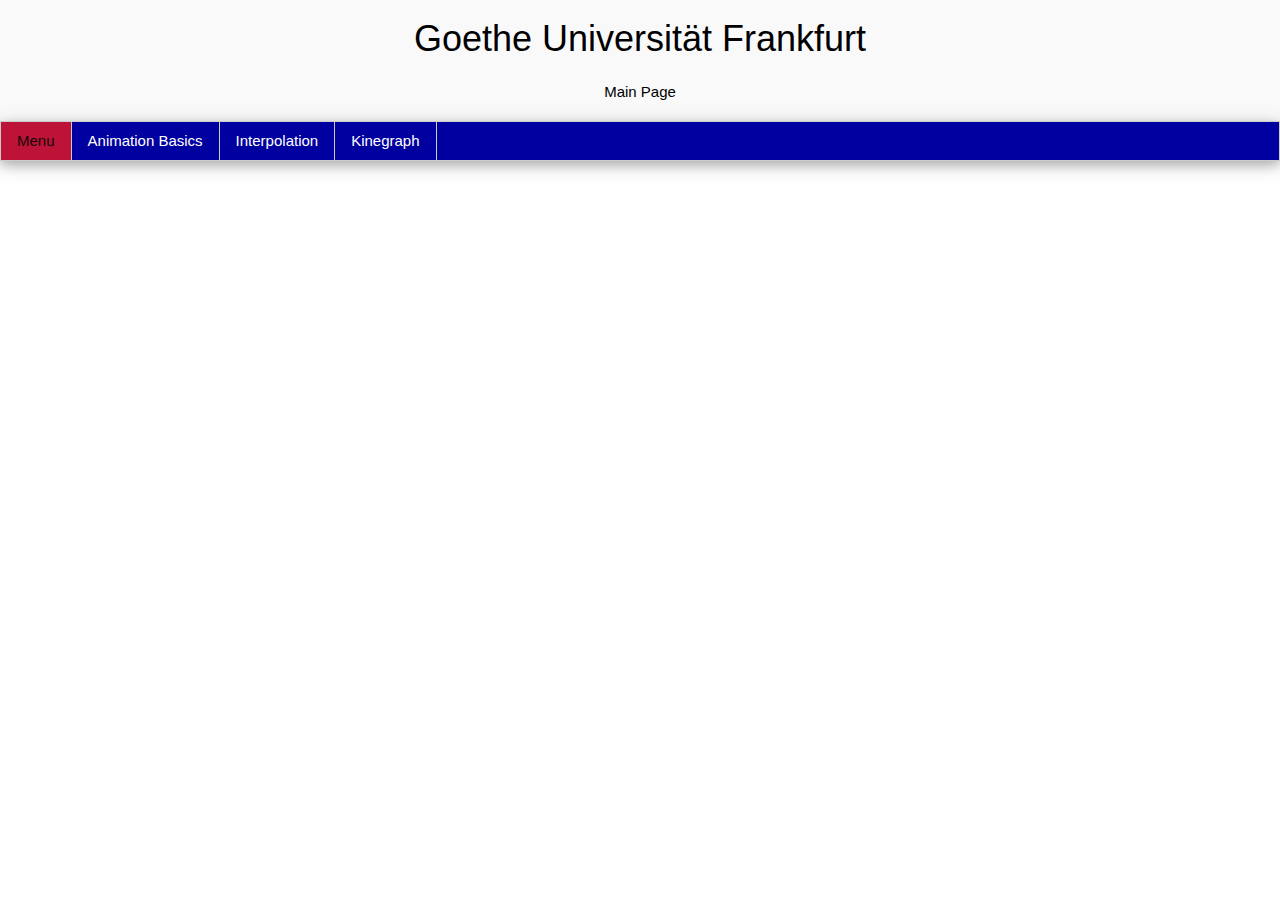
<file: index.html>
<!DOCTYPE HTML>
<html>
<head>
	<meta name="viewport" content="width=device-width, initial-scale=1.0">	
	<meta charset="UTF-8">
	<title>Index</title>
	<script src="https://ajax.googleapis.com/ajax/libs/jquery/3.2.1/jquery.min.js"></script>
	<script src="main.js"></script>
	<script src="sketch.js"></script>    
    <script src="p5.js"></script>    
    <script src="p5.dom.js"></script> 
    <script src="p5.sound.js"></script>    
    <script src="graph.js"></script>    
	<script src="node.js"></script>    
	<link rel="stylesheet" href="index.css">
	<link rel="stylesheet" href="https://www.w3schools.com/w3css/4/w3.css">
</head>    
<body>
	<div class="top-container">
		<h1> Goethe Universität Frankfurt </h1>
		<p> Main Page </p>
	</div>

	<div class="scrollmenu w3-bar w3-border w3-card-4" id="myHeader">		
		<a style="float:left" href="index.html" class="w3-bar-item w3-mobile w3-border-right">Menu</a>
	</div>
</body>
</html>
</file>
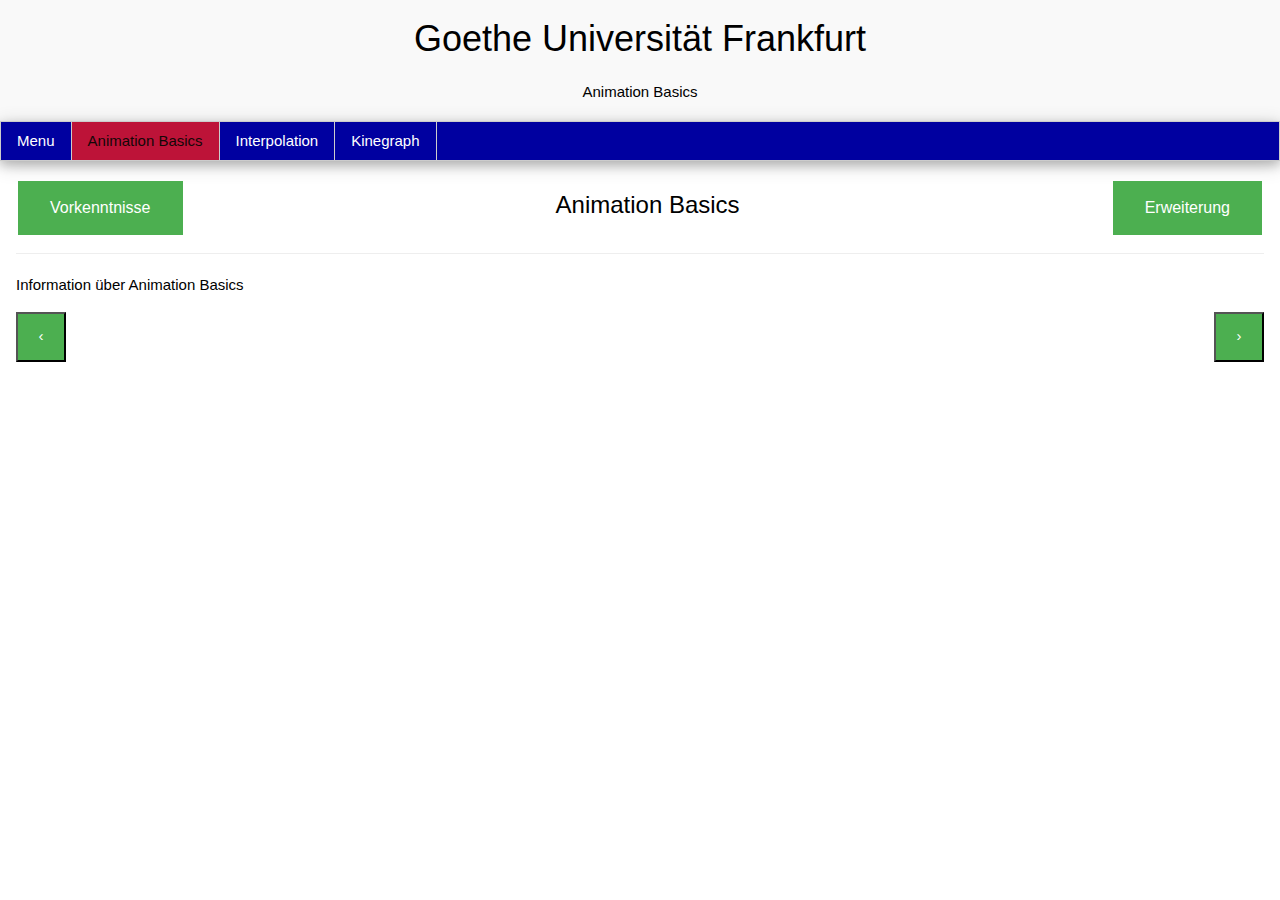
<file: animation_basics.html>
<!DOCTYPE HTML>
<html>
<head>
	<meta name="viewport" content="width=device-width, initial-scale=1.0">	
	<meta charset="UTF-8">
	<title>Animation Basics</title>
	<script src="https://ajax.googleapis.com/ajax/libs/jquery/3.2.1/jquery.min.js"></script>
	<script src="main.js"></script>
	<script src="sketch.js"></script>    
    <script src="p5.js"></script>    
    <script src="p5.dom.js"></script> 
    <script src="p5.sound.js"></script>    
    <script src="graph.js"></script>    
	<script src="node.js"></script>    
	<link rel="stylesheet" href="index.css">
	<link rel="stylesheet" href="https://www.w3schools.com/w3css/4/w3.css">
	
</head>    
<body>
	<div class="top-container">
		<h1> Goethe Universität Frankfurt </h1>
		<p> Animation Basics </p>
	</div>

	<div class="scrollmenu w3-bar w3-border w3-card-4" id="myHeader">
		<a style="float:left" href="index.html" class="w3-bar-item w3-mobile w3-border-right"><span class="glyphicon glyphicon-menu-hamburger"></span>Menu</a>
	</div>
	
	<div class="content">
		<div align="center" id="main">	
		<button class="button button-left button2"  id="addPrev" title="Vorkentnisse" style="float:left;"> Vorkenntnisse </button>
		<button class="button button-right button2" id="addExt" title="Erweiterung" style="float:right;">Erweiterung</button>				
		<h3>Animation Basics</h3> 
		</div>
		<hr>
		<p> Information über Animation Basics </p>
		<button class='previous button2' style="float:left">&#8249;</button>
		<button class='next button2' style="float:right">&#8250;</button>
		
	</div>
</body>

</html>
</file>
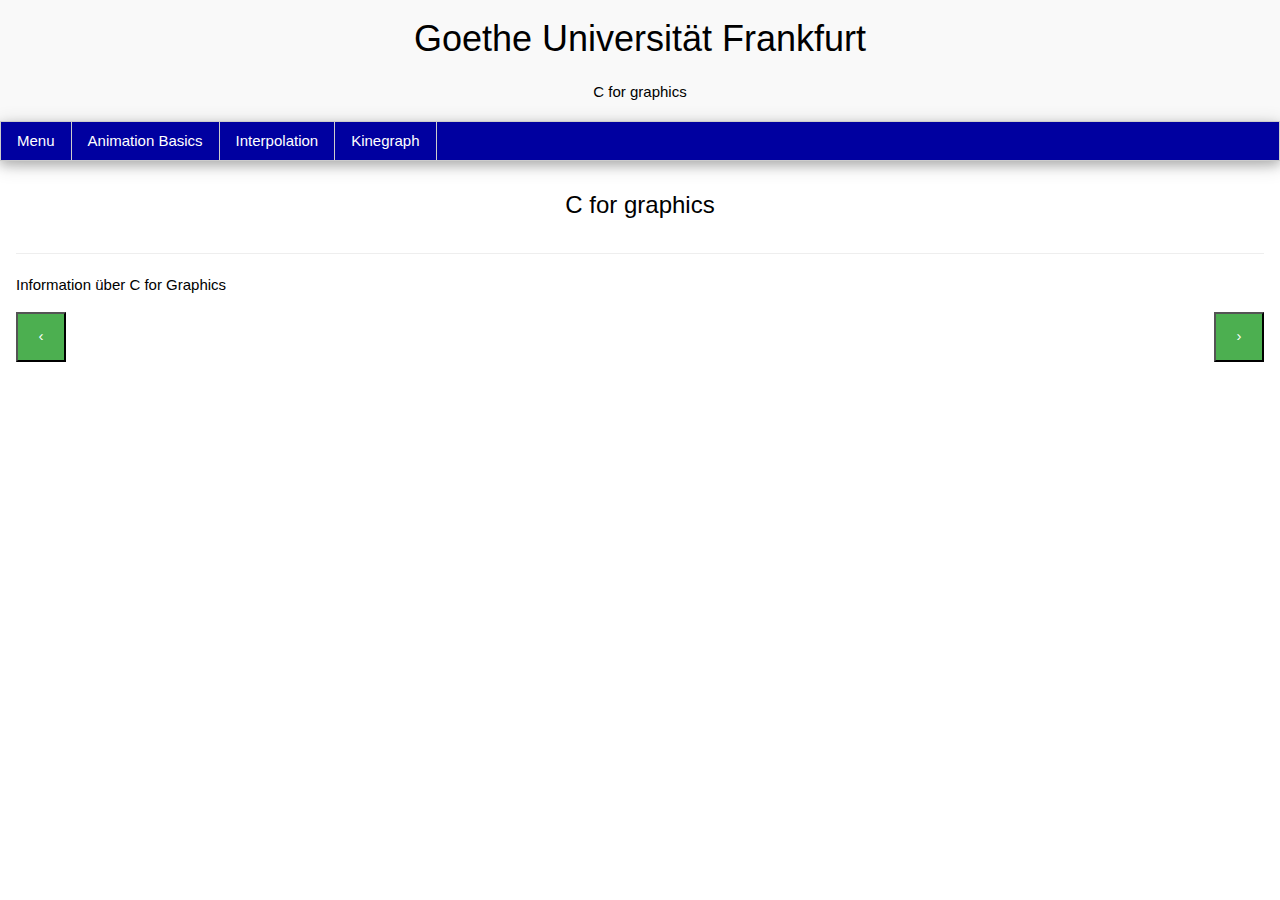
<file: cg.html>
<!DOCTYPE HTML>
<html>
<head>
	<meta name="viewport" content="width=device-width, initial-scale=1.0">	
	<meta charset="UTF-8">
	<title>C for graphics</title>
	<script src="sketch.js"></script>    
    <script src="p5.js"></script>    
    <script src="p5.dom.js"></script> 
    <script src="p5.sound.js"></script>    
    <script src="graph.js"></script>    
	<script src="node.js"></script>    
	<script src="https://ajax.googleapis.com/ajax/libs/jquery/3.2.1/jquery.min.js"></script>
    <script src="main.js"></script>
	<link rel="stylesheet" href="index.css">
	<link rel="stylesheet" href="https://www.w3schools.com/w3css/4/w3.css">
</head>    
<body>
	<div class="top-container">
		<h1> Goethe Universität Frankfurt </h1>
		<p> C for graphics </p>
	</div>

	<div class="scrollmenu w3-bar w3-border w3-card-4" id="myHeader">
		<a style="float:left" href="index.html" class="w3-bar-item w3-mobile w3-border-right">Menu</a>
	</div>
	<div class="content">
		<div align="center" id="main">	
			<h3>C for graphics</h3> 
		</div>
		<hr>
		<p> Information über C for Graphics </p>
		<button class='previous button2' style="float:left">&#8249;</button>
		<button class='next button2' style="float:right">&#8250;</button>
	</div>
</body>

</html>
</file>
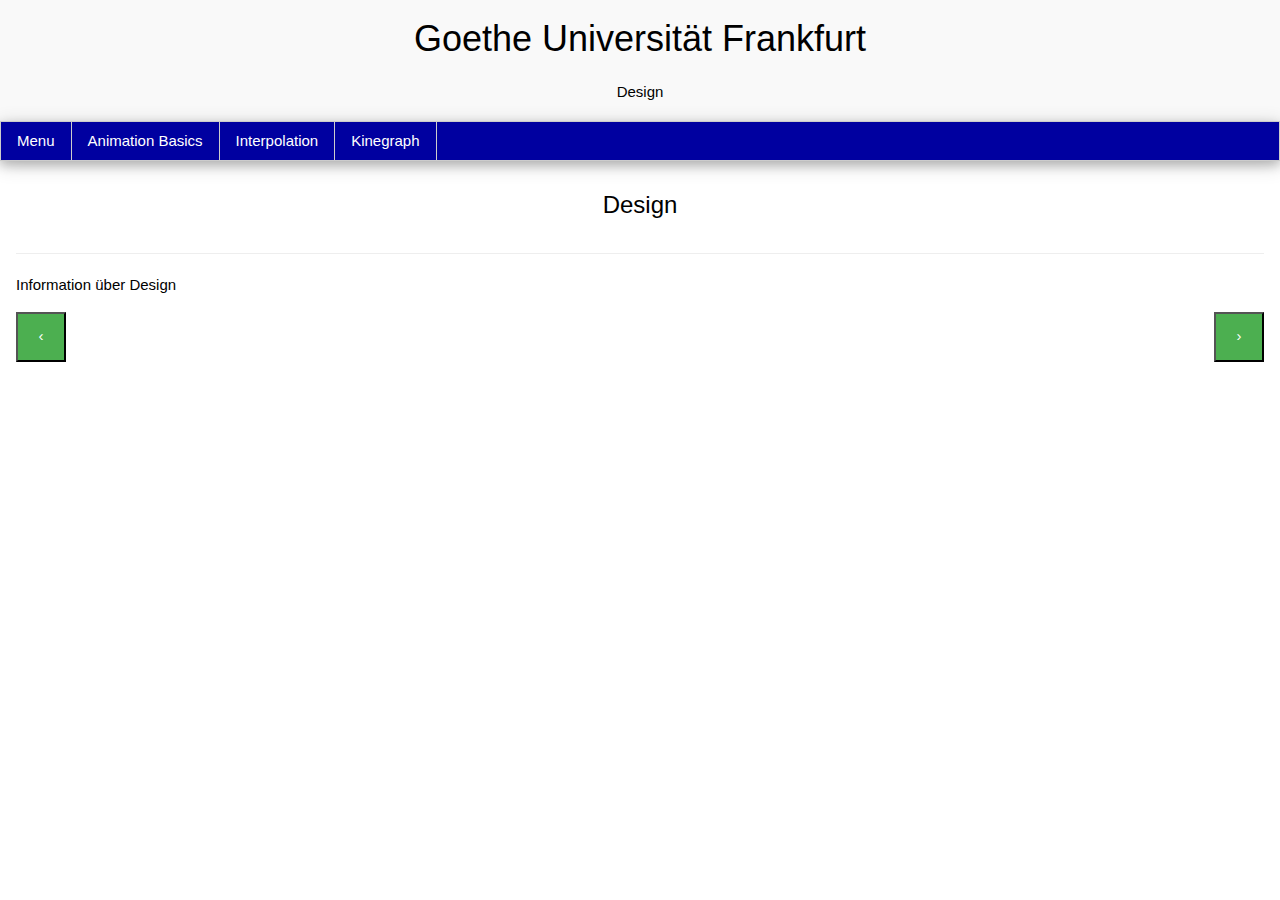
<file: design.html>
<!DOCTYPE HTML>
<html>
<head>
	<meta name="viewport" content="width=device-width, initial-scale=1.0">	
	<meta charset="UTF-8">
	<title>Design</title>
	<script src="sketch.js"></script>    
    <script src="p5.js"></script>    
    <script src="p5.dom.js"></script> 
    <script src="p5.sound.js"></script>    
    <script src="graph.js"></script>    
	<script src="node.js"></script>    
	<script src="https://ajax.googleapis.com/ajax/libs/jquery/3.2.1/jquery.min.js"></script>
    <script src="main.js"></script>
	<link rel="stylesheet" href="index.css">
	<link rel="stylesheet" href="https://www.w3schools.com/w3css/4/w3.css">
</head>    
<body>
	<div class="top-container">
		<h1> Goethe Universität Frankfurt </h1>
		<p> Design </p>
	</div>

	<div class="scrollmenu w3-bar w3-border w3-card-4" id="myHeader">
		<a style="float:left" href="index.html" class="w3-bar-item w3-mobile w3-border-right">Menu</a>
	</div>
	<div class="content">
		<div align="center" id="main">	
			<h3>Design</h3> 
		</div>
		<hr>
		<p> Information über Design </p>
		<button class='previous button2' style="float:left">&#8249;</button>
		<button class='next button2' style="float:right">&#8250;</button>
	</div>
</body>

</html>
</file>
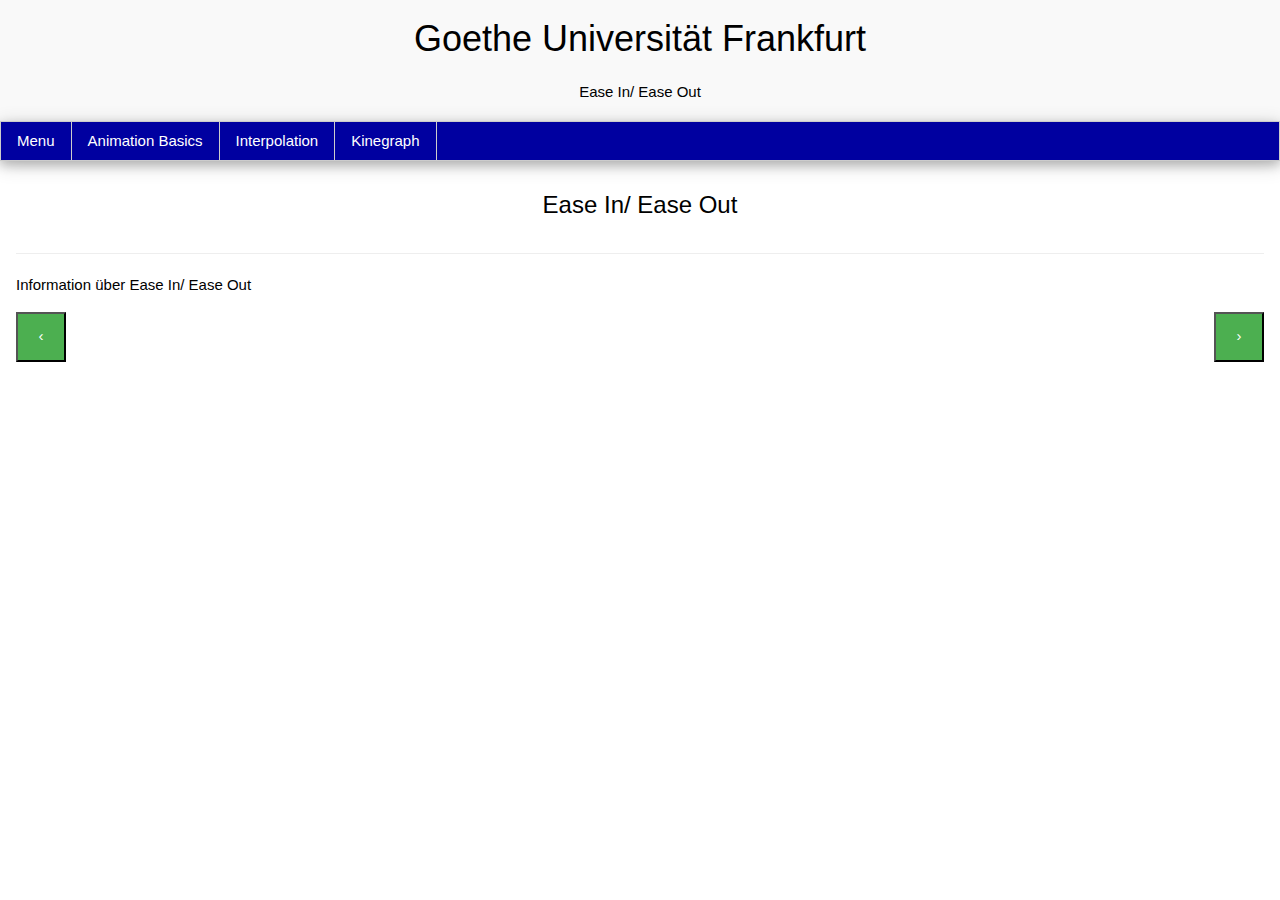
<file: ease_in_out.html>
<!DOCTYPE HTML>
<html>
<head>
	<meta name="viewport" content="width=device-width, initial-scale=1.0">	
	<meta charset="UTF-8">
	<title>Ease In/ Ease Out</title>
	<script src="sketch.js"></script>    
    <script src="p5.js"></script>    
    <script src="p5.dom.js"></script> 
    <script src="p5.sound.js"></script>    
    <script src="graph.js"></script>    
	<script src="node.js"></script>    
	<script src="https://ajax.googleapis.com/ajax/libs/jquery/3.2.1/jquery.min.js"></script>
    <script src="main.js"></script>
	<link rel="stylesheet" href="index.css">
	<link rel="stylesheet" href="https://www.w3schools.com/w3css/4/w3.css">
</head>    
<body>
	<div class="top-container">
		<h1> Goethe Universität Frankfurt </h1>
		<p> Ease In/ Ease Out </p>
	</div>

	<div class="scrollmenu w3-bar w3-border w3-card-4" id="myHeader">
		<a style="float:left" href="index.html" class="w3-bar-item w3-mobile w3-border-right">Menu</a>
	</div>
	<div class="content">
		<div align="center" id="main">	
			<h3>Ease In/ Ease Out</h3> 
		</div>
		<hr>
		<p> Information über Ease In/ Ease Out </p>
		<button class='previous button2' style="float:left">&#8249;</button>
		<button class='next button2' style="float:right">&#8250;</button>
	</div>
</body>

</html>
</file>
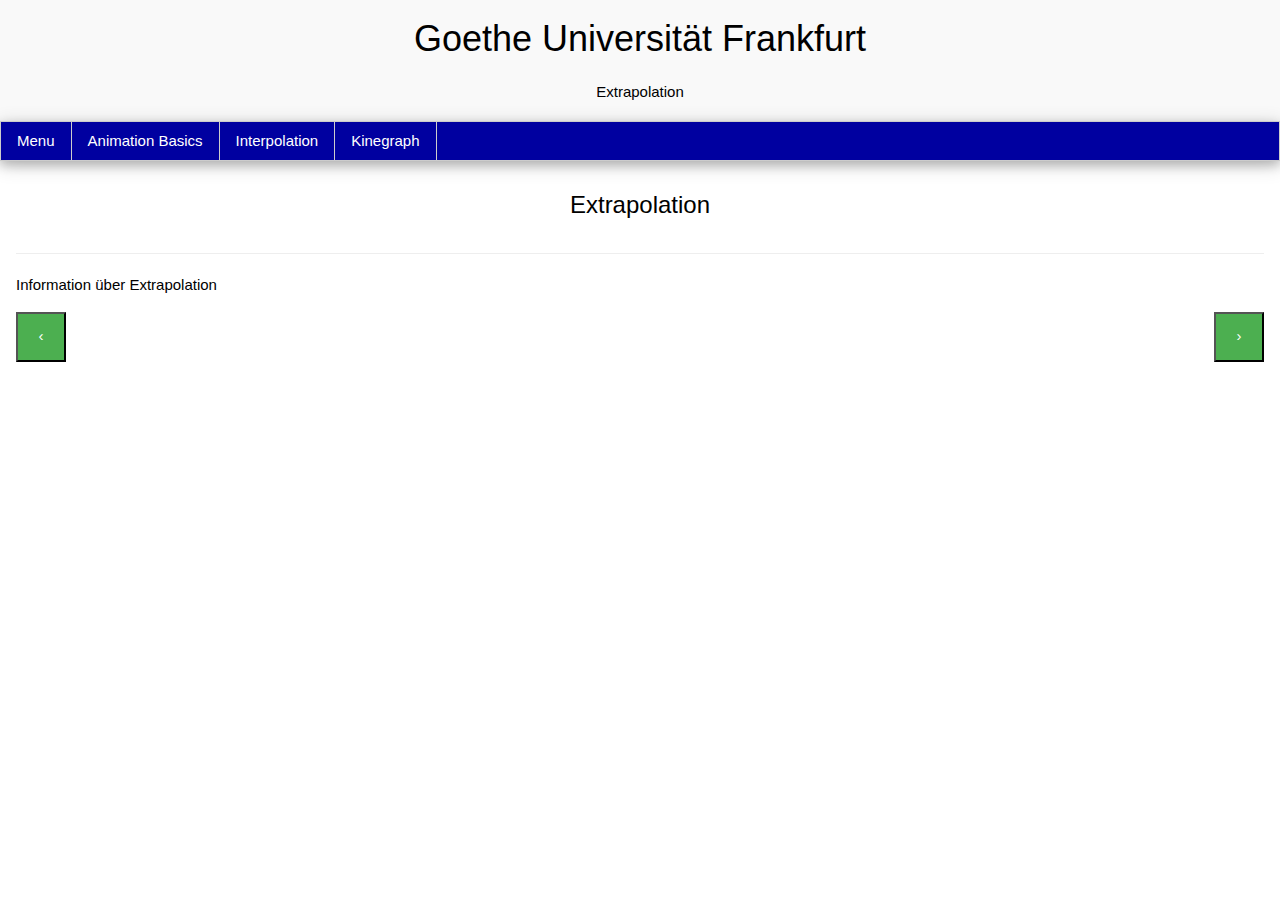
<file: extrapolation.html>
<!DOCTYPE HTML>
<html>
<head>
	<meta name="viewport" content="width=device-width, initial-scale=1.0">	
	<meta charset="UTF-8">
	<title>Extrapolation</title>
	<script src="sketch.js"></script>    
    <script src="p5.js"></script>    
    <script src="p5.dom.js"></script> 
    <script src="p5.sound.js"></script>    
    <script src="graph.js"></script>    
	<script src="node.js"></script>    
	<script src="https://ajax.googleapis.com/ajax/libs/jquery/3.2.1/jquery.min.js"></script>
    <script src="main.js"></script>
	<link rel="stylesheet" href="index.css">
	<link rel="stylesheet" href="https://www.w3schools.com/w3css/4/w3.css">
</head>    
<body>
	<div class="top-container">
		<h1> Goethe Universität Frankfurt </h1>
		<p> Extrapolation </p>
	</div>

	<div class="scrollmenu w3-bar w3-border w3-card-4" id="myHeader">
		<a style="float:left" href="index.html" class="w3-bar-item w3-mobile w3-border-right">Menu</a>
	</div>
	<div class="content">
		<div align="center" id="main">	
			<h3>Extrapolation</h3> 
		</div>
		<hr>
		<p> Information über Extrapolation </p>
		<button class='previous button2' style="float:left">&#8249;</button>
		<button class='next button2' style="float:right">&#8250;</button>
	</div>
</body>

</html>
</file>
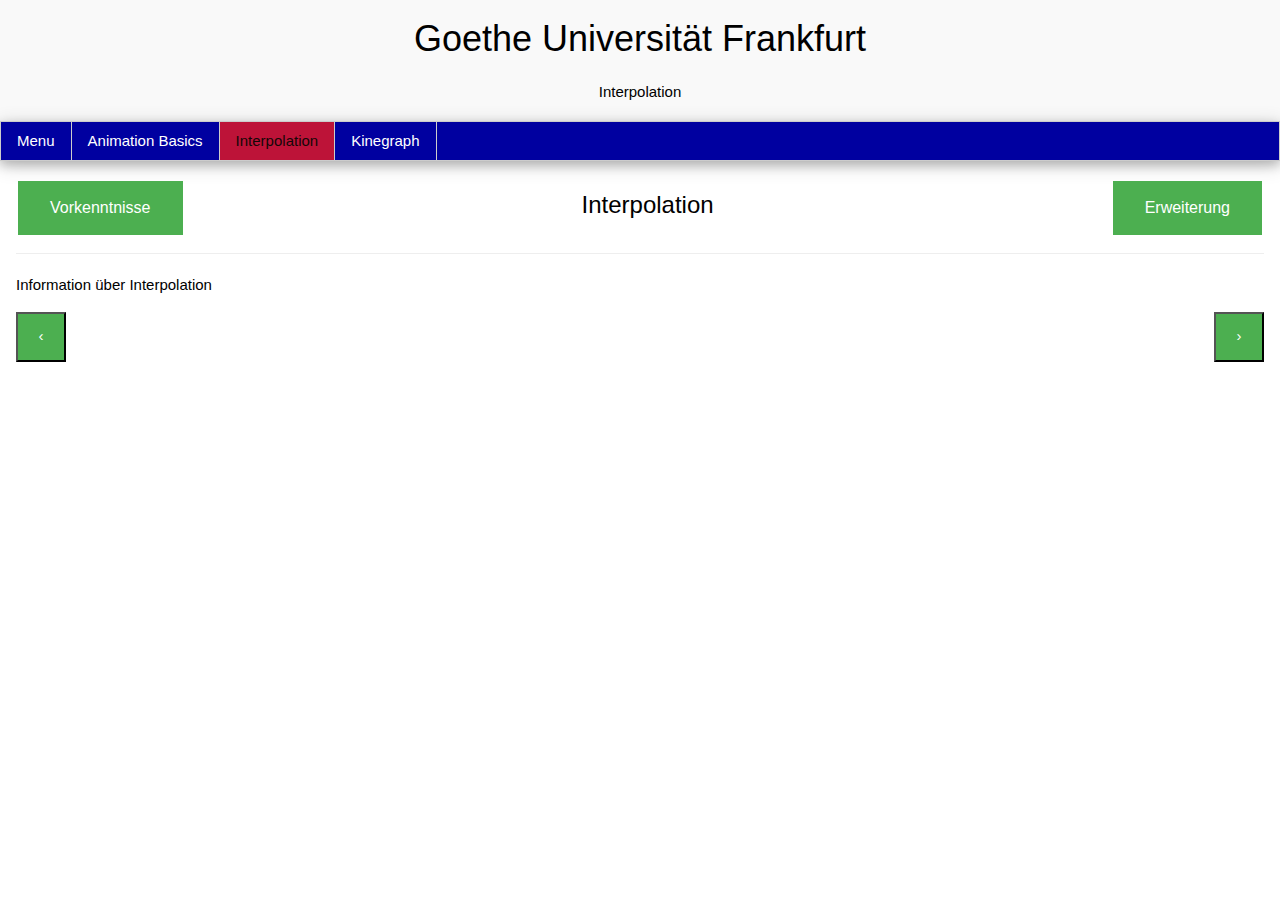
<file: interpolation.html>
<!DOCTYPE HTML>
<html>
<head>
	<meta name="viewport" content="width=device-width, initial-scale=1.0">	
	<meta charset="UTF-8">
	<title>Interpolation</title>
	<script src="sketch.js"></script>    
    <script src="p5.js"></script>    
    <script src="p5.dom.js"></script> 
    <script src="p5.sound.js"></script>    
    <script src="graph.js"></script>    
	<script src="node.js"></script>    
	<script src="https://ajax.googleapis.com/ajax/libs/jquery/3.2.1/jquery.min.js"></script>
	<script src="main.js"></script>
	<link rel="stylesheet" href="index.css">
	<link rel="stylesheet" href="https://www.w3schools.com/w3css/4/w3.css">
</head>    
<body>
	<div class="top-container">
		<h1> Goethe Universität Frankfurt </h1>
		<p> Interpolation </p>
	</div>
	
	<div class="scrollmenu w3-bar w3-border w3-card-4" id="myHeader">
	    <a style="float:left" href="index.html" class="w3-bar-item w3-mobile w3-border-right">Menu</a>
	</div>
			
	<div class="content">
		<div align="center" id="main">	
			<button class="button button2" id="addPrev" title="Vorkentnisse" style="float:left;"> Vorkenntnisse </button> 
			<button class="button button2" id="addExt" title="Erweiterung" style="float: right;"> Erweiterung </button>			
			<h3>Interpolation</h3>
		</div>
		<hr>  
		<p> Information über Interpolation </p>
		<button class='previous button2' style="float:left">&#8249;</button>
		<button class='next button2' style="float:right">&#8250;</button>
	</div>
</body>
</html>
</file>
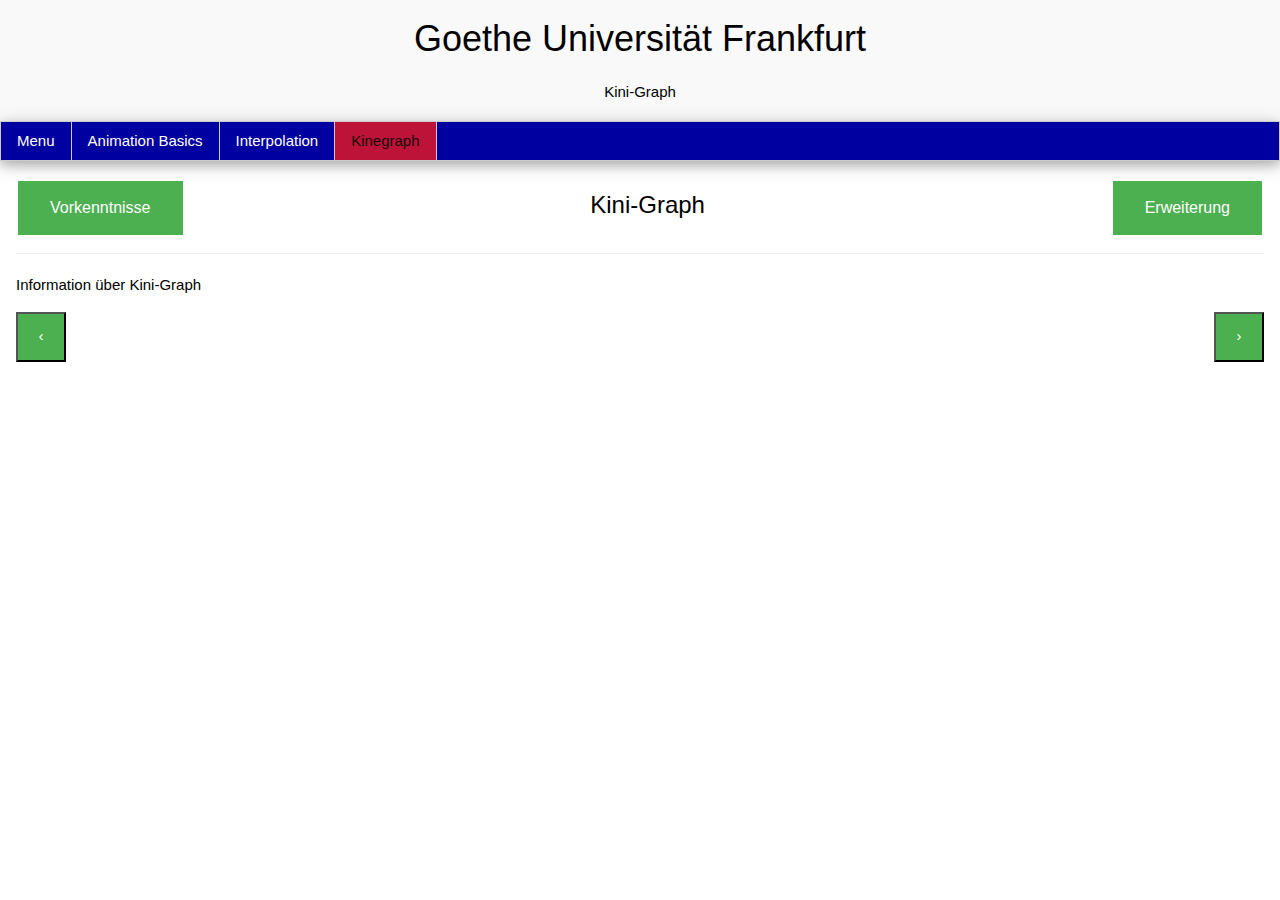
<file: kgraph.html>
<!DOCTYPE HTML>
<html>
<head>
	<meta name="viewport" content="width=device-width, initial-scale=1.0">	
	<meta charset="UTF-8">
	<title>K-Graph</title>
	<script src="sketch.js"></script>    
    <script src="p5.js"></script>    
    <script src="p5.dom.js"></script> 
    <script src="p5.sound.js"></script>    
    <script src="graph.js"></script>    
	<script src="node.js"></script>    
	<script src="https://ajax.googleapis.com/ajax/libs/jquery/3.2.1/jquery.min.js"></script>
	<script src="main.js"></script> 
	<link rel="stylesheet" href="index.css">
	<link rel="stylesheet" href="https://www.w3schools.com/w3css/4/w3.css">
</head>    
<body>
	<div class="top-container">
		<h1> Goethe Universität Frankfurt </h1>
		<p> Kini-Graph </p>
	</div>

	<div class="scrollmenu w3-bar w3-border w3-card-4" id="myHeader">
		<a style="float:left" href="index.html" class="w3-bar-item w3-mobile w3-mobile w3-border-right">Menu</a>
	</div>
	
	<div class="content">
		<div align="center" id="main">	
			<button class="button button-left button2" id="addPrev" title="Vorkentnisse" style="float:left;">Vorkenntnisse</button> 
			<button class="button button-right button2" id="addExt" title="Erweiterung" style="float: right;">Erweiterung</button>			
			<h3>Kini-Graph</h3>
		</div>
		<hr>  
		<p> Information über Kini-Graph </p>
		<button class='previous button2' style="float:left">&#8249;</button>
		<button class='next button2' style="float:right">&#8250;</button>
	</div>
</body>
</html>
</file>
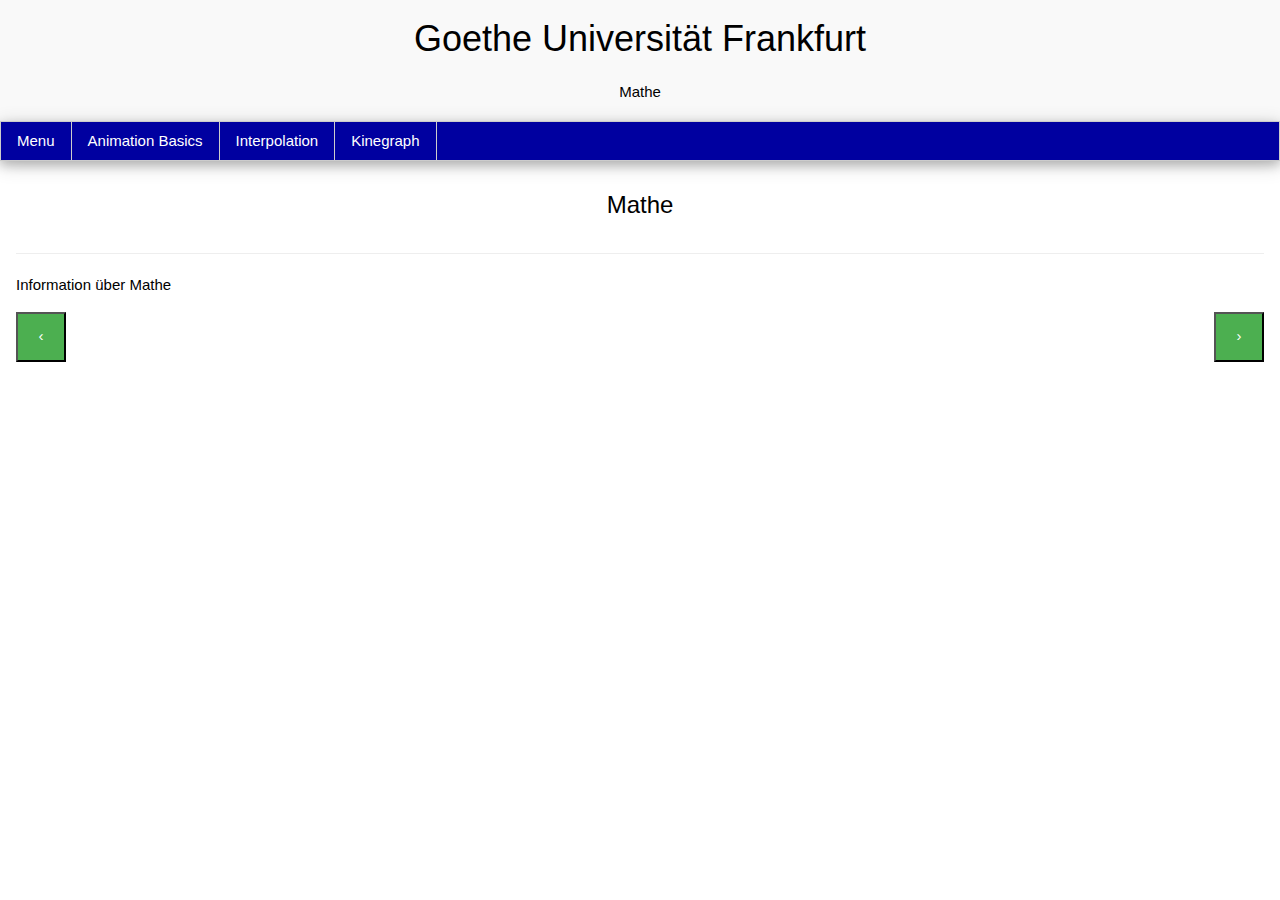
<file: mathe.html>
<!DOCTYPE HTML>
<html>
<head>
	<meta name="viewport" content="width=device-width, initial-scale=1.0">	
	<meta charset="UTF-8">
	<title>Mathe</title>
	<script src="sketch.js"></script>    
    <script src="p5.js"></script>    
    <script src="p5.dom.js"></script> 
    <script src="p5.sound.js"></script>    
    <script src="graph.js"></script>    
	<script src="node.js"></script>    
	<script src="https://ajax.googleapis.com/ajax/libs/jquery/3.2.1/jquery.min.js"></script>
    <script src="main.js"></script>
	<link rel="stylesheet" href="index.css">
	<link rel="stylesheet" href="https://www.w3schools.com/w3css/4/w3.css">
</head>    
<body>
	<div class="top-container">
		<h1> Goethe Universität Frankfurt </h1>
		<p> Mathe </p>
	</div>

	<div class="scrollmenu w3-bar w3-border w3-card-4" id="myHeader">
		<a style="float:left" href="index.html" class="w3-bar-item w3-mobile w3-border-right">Menu</a>
	</div>
	<div class="content">
		<div align="center" id="main">	
			<h3>Mathe</h3> 
		</div>
		<hr>
		<p> Information über Mathe </p>
		<button class='previous button2' style="float:left">&#8249;</button>
		<button class='next button2' style="float:right">&#8250;</button>
	</div>
</body>

</html>
</file>
<file: index.css>
body 
{
  margin: 0;
  font-family: Arial;
}

.top-container 
{
  background-color: #f1f1f173;
  padding: 2px;
  text-align: center;
}
div.scrollmenu {
    background-color: #0000A0;
    overflow: hidden;
    white-space: nowrap;
}
div.scrollmenu a {
    display: inline-block;
    color: white;
    text-align: center;
    padding: 15px;
    text-decoration: none;
}

div.scrollmenu a:hover {
    background-color: #777;
}

#myHeader .active {
  color:            rgb(19, 7, 7);
  background-color: #bd1338;
}

#myHeader a:visited {
  color:  #0ddae9;
}


h3 {
  margin: 0;
  display: inline-block;
}

.button 
{
    background-color: #4CAF50; /* Green */
    border: none;
    color: white;
    padding: 15px 32px;
    text-align: center;
    text-decoration: none;
    display: inline-block;
    font-size: 16px;
    margin: 4px 2px;
    cursor: pointer;
    -webkit-transition-duration: 0.4s; /* Safari */
    transition-duration: 0.4s;
}

.button2:hover 
{
    box-shadow: 0 12px 16px 0 rgba(0,0,0,0.24),0 17px 50px 0 rgba(0,0,0,0.19);
}

.content 
{
  padding: 16px;
}
.sticky 
{
  position: fixed;
  top: 0;
  width: 100%;
}
.sticky + .content 
{
  padding-top: 102px;
}
.previous {
  background-color: #4CAF50;
  color: white;
  width: 50px;
  height: 50px;
}

.next {
  background-color: #4CAF50;
  color: white;
  width: 50px;
  height: 50px;
}
</file>
